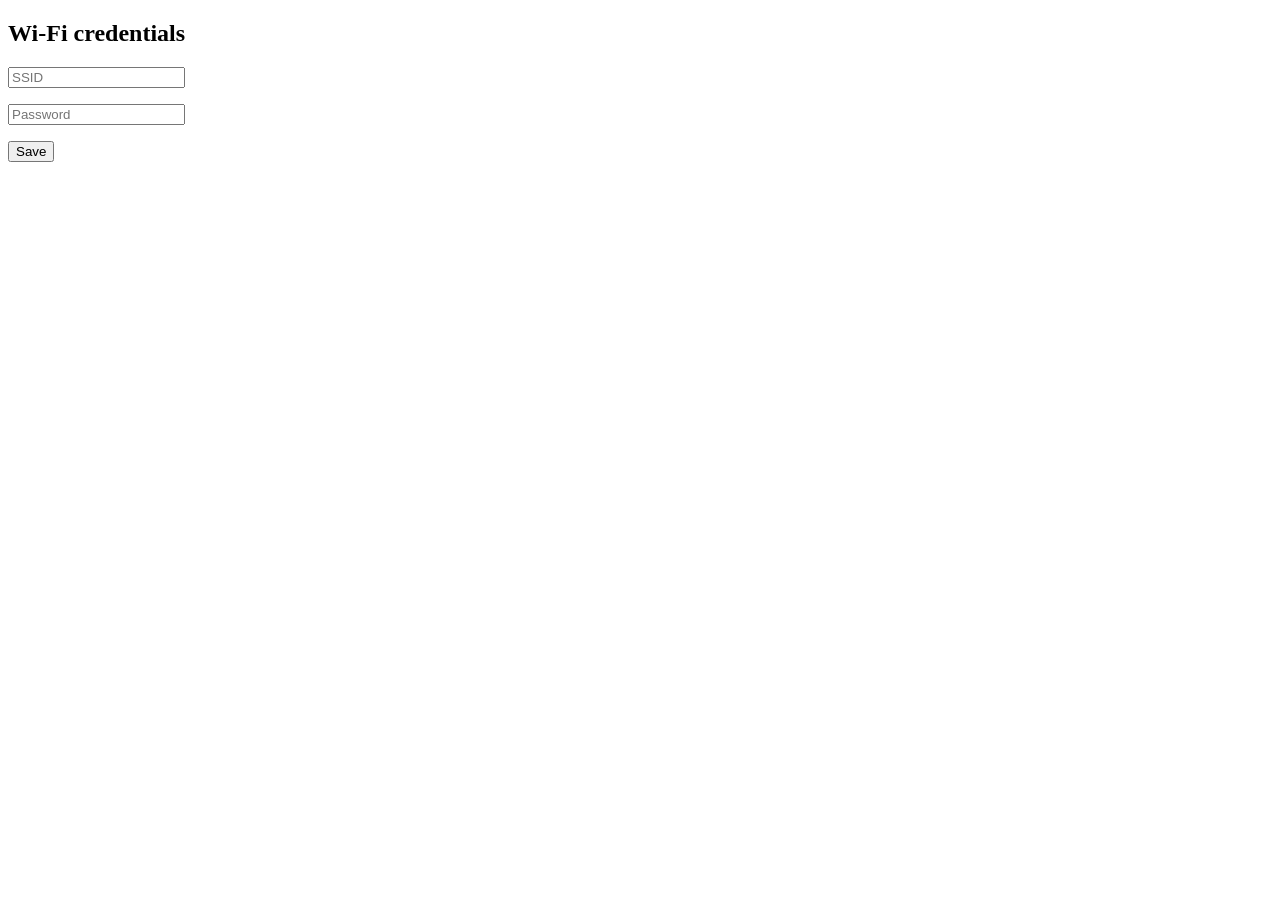
<file: src/index.html>
<!DOCTYPE html>
<html>
<head>
  <meta charset="utf-8">
  <meta name="viewport" content="width=device-width, initial-scale=1">
  <title>Wi-Fi setup</title>
</head>
<body>
  <h2>Wi-Fi credentials</h2>
  <form method="POST" action="/wifi">
    <p><input name="ssid" placeholder="SSID" required></p>
    <p><input name="psk" type="password" placeholder="Password"></p>
    <button type="submit">Save</button>
  </form>
</body>
</html>
</file>
